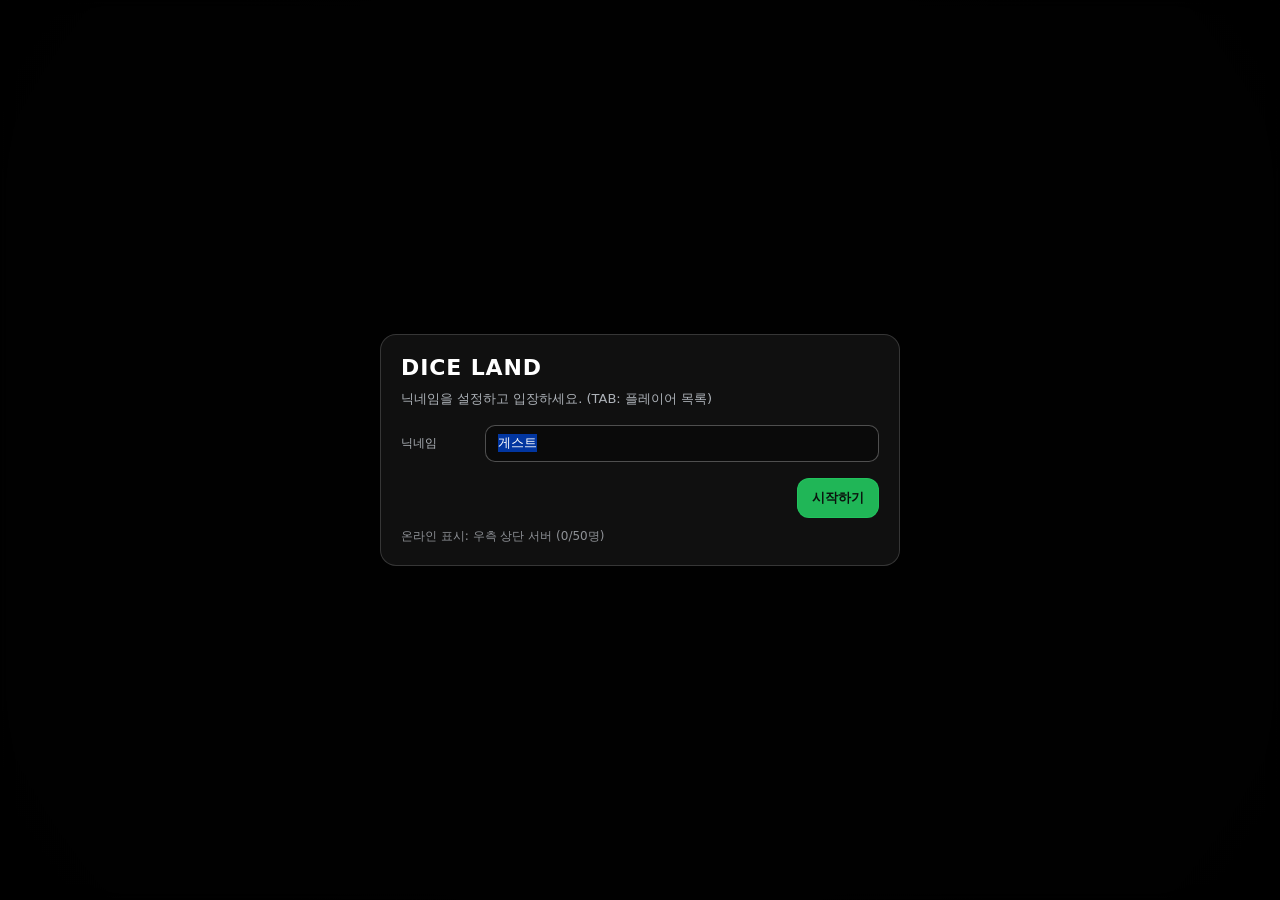
<file: index.html>
﻿<!doctype html>
<html lang="ko">
<head>
  <meta charset="UTF-8" />
  <meta name="viewport" content="width=device-width,initial-scale=1,maximum-scale=1,viewport-fit=cover" />
  <title>DiceLand 1.4</title>

  <link rel="stylesheet" href="./styles/base.css" />
  <link rel="stylesheet" href="./styles/hud.css" />
  <link rel="stylesheet" href="./styles/modal.css" />
  <link rel="stylesheet" href="./styles/chat.css" />
  <link rel="stylesheet" href="./styles/menu.css" />
  <link rel="stylesheet" href="./styles/playerList.css" />
  <link rel="stylesheet" href="./styles/scenes/slotMachine.css" />
  <link rel="stylesheet" href="./styles/scenes/exchange.css" />
  <link rel="stylesheet" href="./styles/scenes/casino.css" />
  <link rel="stylesheet" href="./styles/scenes/blackjack.css" />
  <link rel="stylesheet" href="./styles/scenes/roulette.css" />
  <link rel="stylesheet" href="./styles/scenes/russianroulette.css" />

  <link rel="icon" href="./assets/favicon.ico" />
</head>

<body>
  <div id="app">
  <!-- MAIN MENU (index single entry) -->
  <div id="main-menu" class="hidden" aria-hidden="true">
    <div class="menu-panel">
      <h1 class="menu-title">DICE LAND</h1>
      <p class="menu-desc">닉네임을 설정하고 입장하세요. (TAB: 플레이어 목록)</p>

      <div class="menu-row">
        <label for="menu-nickname">닉네임</label>
        <input id="menu-nickname" type="text" maxlength="12" placeholder="닉네임" />
      </div>

      <div class="menu-actions">
        <button id="menu-start" class="menu-btn primary" type="button">시작하기</button>
      </div>

      <div class="menu-hint">온라인 표시: 우측 상단 서버 (0/50명)</div>
    </div>
  </div>

  <!-- Settings Gear (in-game) -->
  <button id="settings-btn" class="settings-gear" type="button" aria-label="설정">⚙</button>

  <!-- Settings Modal -->
  <div id="settings-modal" class="modal hidden" aria-hidden="true">
    <div class="modal-backdrop" id="settings-backdrop"></div>
    <div class="modal-panel" role="dialog" aria-modal="true" aria-label="설정">
      <h2 class="modal-title">설정</h2>
      <p class="modal-desc">메인 화면으로 돌아가거나 계속할 수 있습니다.</p>
      <div class="settings-actions">
        <button id="settings-to-main" class="menu-btn" type="button">메인으로</button>
        <button id="settings-close" class="menu-btn primary" type="button">닫기</button>
      </div>
    </div>
  </div>

  <!-- GAME CANVAS -->
  <canvas id="gameCanvas" width="1280" height="720"></canvas>

  <!-- HUD -->
  <div id="ui-layer">
    <div class="hud-box">
      <h1 class="hud-title">GRAND CASINO</h1>
      <p class="hud-sub">위치: <span id="location-text">카지노 로비</span></p>
    </div>
  </div>

  <!-- Controls Panel (right) -->
  <div id="controls-panel" class="hidden">
    <div class="hud-box hud-help">
      <div>이동: WASD / 방향키</div>
      <div>상호작용: <b>F</b></div>
      <div>닫기: <b>ESC</b></div>
    </div>
  </div>

  <div id="ui-top-right">
    <button id="controls-toggle" type="button" aria-pressed="false">컨트롤 변경(모바일)</button>

    <div id="server-status" class="hud-box">
      <div class="hud-title">SERVER</div>
      <div id="server-count" class="hud-value" data-server-count>0/50명</div>
    </div>

    <div class="hud-box">
      <div class="hud-title">돈</div>
      <div id="money-display" class="hud-value">0원</div>
    </div>

    <div class="hud-box">
      <div class="hud-title">칩</div>
      <div id="chip-display" class="hud-value">0</div>
    </div>
  </div>

  <!-- Ranking Layer -->
  <div id="ranking-layer">
    <div id="ranking-panel" class="ranking-box">
      <div class="ranking-title">
        <span>TOP 도박사</span>
        <div style="display: flex; gap: 6px; align-items: center;">
          <span style="font-size: 11px; opacity: 0.7;">실시간</span>
          <button id="rank-toggle" type="button">닫기</button>
        </div>
      </div>
      <ul id="ranking-list" class="ranking-list"></ul>
    </div>
  </div>

  <div id="interaction-prompt" class="interaction-prompt" aria-hidden="true"></div>

  <!-- Mobile -->
  <div id="joystick-zone">
    <div id="joystick-knob"></div>
  </div>
  <button id="mobile-action" class="mobile-action" type="button" aria-label="상호작용(F)">F</button>

  <!-- SLOT MODAL -->
  <div id="slot-modal" class="modal hidden" aria-hidden="true">
    <div class="modal-backdrop" id="slot-backdrop"></div>
    <div class="modal-panel" role="dialog" aria-modal="true" aria-label="슬롯머신">
      <div class="modal-topbar">
        <div class="modal-title">SLOT MACHINE</div>
        <button class="modal-close" id="slot-close-btn" type="button">닫기 (ESC)</button>
      </div>
      <div class="slot-wrap">
        <div class="game-container">
          <canvas id="slotCanvas" width="400" height="240"></canvas>
          <div class="control-panel">
            <div class="status-bar">
              <div class="lcd-display">
                <span class="label">CREDIT</span>
                <span id="creditDisplay" class="value">0</span>
              </div>
              <div class="lcd-display">
                <span class="label">WIN</span>
                <span id="winDisplay" class="value">0</span>
              </div>
            </div>
            <div class="msg-box" id="msgArea">레버를 당겨주세요!</div>
            <div class="buttons">
              <button class="bet-btn" data-bet="10" type="button">10칩</button>
              <button class="bet-btn" data-bet="50" type="button">50칩</button>
              <button class="bet-btn active" data-bet="100" type="button">100칩(MAX)</button>
            </div>
          </div>
        </div>
      </div>
    </div>
  </div>

  <!-- EXCHANGE MODAL -->
  <div id="exchange-modal" class="modal hidden" aria-hidden="true">
    <div class="modal-backdrop" id="exchange-backdrop"></div>
    <div class="modal-panel" role="dialog" aria-modal="true" aria-label="환전소">
      <div class="modal-topbar">
        <div class="modal-title">EXCHANGE</div>
        <button class="modal-close" id="exchange-close-btn" type="button">닫기 (ESC)</button>
      </div>
      <div class="slot-wrap">
        <div class="game-container">
          <div class="control-panel" style="border-top: 2px solid #444; border-radius: 12px;">
            <div class="status-bar">
              <div class="lcd-display">
                <span class="label">CASH (원)</span>
                <span id="exchangeCash" class="value">0</span>
              </div>
              <div class="lcd-display">
                <span class="label">CHIPS</span>
                <span id="exchangeChips" class="value">0</span>
              </div>
              <div class="lcd-display">
                <span class="label">CHIP VALUE (원)</span>
                <span id="exchangeChipValue" class="value">0</span>
              </div>
            </div>
            <div class="msg-box" id="exchangeMsg">환전할 금액(칩)을 선택하세요!</div>
            <div class="buttons" style="flex-wrap: wrap;">
              <button class="bet-btn xchg-btn" data-dir="C2H" data-amount="10" type="button">1만원 → 10칩</button>
              <button class="bet-btn xchg-btn" data-dir="C2H" data-amount="50" type="button">5만원 → 50칩</button>
              <button class="bet-btn xchg-btn" data-dir="C2H" data-amount="100" type="button">10만원 → 100칩</button>
              <button class="bet-btn xchg-btn" data-dir="H2C" data-amount="10" type="button">10칩 → 1만원</button>
              <button class="bet-btn xchg-btn" data-dir="H2C" data-amount="50" type="button">50칩 → 5만원</button>
              <button class="bet-btn xchg-btn" data-dir="H2C" data-amount="100" type="button">100칩 → 10만원</button>
            </div>
          </div>
        </div>
      </div>
    </div>
  </div>

  <!-- BLACKJACK MODAL -->
  <div id="blackjack-modal" class="modal hidden" aria-hidden="true">
    <div class="modal-backdrop" id="blackjack-backdrop"></div>
    <div class="modal-panel" role="dialog" aria-modal="true" aria-label="블랙잭">
      <div class="modal-topbar">
        <div class="modal-title">BLACKJACK - STRATEGY</div>
        <button class="modal-close" id="blackjack-close-btn" type="button">닫기 (ESC)</button>
      </div>
      <div class="felt-table">
        <div class="flex" style="flex-direction: column; align-items: center; padding-top: 2rem;">
          <div style="color: rgba(220,252,231,0.5); font-weight: bold; margin-bottom: 0.5rem; letter-spacing: 0.2em; font-size: 0.75rem;">DEALER</div>
          <div style="height: 2rem; margin-bottom: 0.5rem; display: flex; align-items: center;">
            <span id="bj-dealer-score" class="dealer-score">0</span>
          </div>
          <div id="bj-dealer-hand" class="hand-container" style="width: 100%;"></div>
        </div>
        <div style="position: relative; flex: 1; display: flex; align-items: center; justify-content: center;">
          <div class="msg-overlay" id="bj-message-box">
            <h1 id="bj-game-result" class="msg-title">WIN!</h1>
            <p id="bj-game-desc" class="msg-desc">딜러 버스트</p>
          </div>
        </div>
        <div class="flex" style="flex-direction: column; align-items: center; padding-bottom: 1.5rem; position: relative; z-index: 10; width: 100%;">
          <div id="bj-player-hand" class="hand-container" style="width: 100%; margin-bottom: 0.5rem;"></div>
          <div class="info-row">
            <div class="info-col" style="text-align: left;">
              <div class="info-label">보유 칩</div>
              <div id="bj-chips-display" class="info-val yellow">0</div>
            </div>
            <div class="flex" style="flex-direction: column; align-items: center;">
              <span style="color: rgba(220,252,231,0.5); font-weight: bold; letter-spacing: 0.2em; font-size: 0.75rem; margin-bottom: 0.25rem;">PLAYER</span>
              <div style="display: flex; align-items: center; gap: 0.5rem;">
                <div id="bj-ace-controls" class="hidden">
                  <button id="bj-ace-1" class="ace-btn">A=1</button>
                  <button id="bj-ace-11" class="ace-btn active">A=11</button>
                </div>
                <span id="bj-player-score" class="player-score">0</span>
              </div>
            </div>
            <div class="info-col" style="text-align: right;">
              <div class="info-label">현재 베팅</div>
              <div id="bj-bet-display" class="info-val white">0</div>
            </div>
          </div>
          <div id="bj-panel-betting" class="controls-area">
            <div class="flex gap-4">
              <button class="bj-chip chip-10" data-amount="10">10</button>
              <button class="bj-chip chip-50" data-amount="50">50</button>
              <button class="bj-chip chip-100" data-amount="100">100</button>
            </div>
            <div style="width: 1px; height: 32px; background: rgba(255,255,255,0.2); margin: 0 1rem;"></div>
            <button id="bj-btn-reset" class="text-xs" style="color: #fca5a5; font-weight: bold; margin-right: 1rem;">취소</button>
            <button id="bj-btn-deal" disabled class="btn-deal">게임 시작</button>
          </div>
          <div id="bj-panel-play" class="controls-area hidden">
            <button id="bj-btn-hit" class="btn-action btn-hit">히트 (Hit)</button>
            <button id="bj-btn-stand" class="btn-action btn-stand">스탠드 (Stand)</button>
            <button id="bj-btn-double" class="btn-action btn-double">더블<br>다운</button>
          </div>
          <div id="bj-panel-restart" class="controls-area hidden">
            <button id="bj-btn-restart" class="btn-restart">다시 하기</button>
          </div>
        </div>
      </div>
    </div>
  </div>

  <!-- ROULETTE MODAL -->
  <div id="roulette-modal" class="modal hidden" aria-hidden="true">
    <div class="modal-backdrop" id="roulette-backdrop"></div>
    <div class="modal-panel" role="dialog" aria-modal="true" aria-label="룰렛">
      <div class="modal-topbar">
        <div class="modal-title">ROYAL ROULETTE</div>
        <div style="display:flex; gap:0.5rem; align-items:center;">
          <button id="roulette-help-btn" class="btn-help-icon" title="배당률 보기">?</button>
          <button class="modal-close" id="roulette-close-btn" type="button">닫기 (ESC)</button>
        </div>
      </div>

      <!-- 도움말(배당률) 모달 오버레이 -->
      <div id="roulette-help-overlay" class="help-overlay hidden">
        <div class="help-panel">
          <div class="help-header">
            <h3>배당률 안내 (Payouts)</h3>
            <button id="roulette-help-close" class="help-close">?</button>
          </div>
          <div class="help-body">
            <p class="help-note">
              ※ 배당률은 <strong>'원금 포함 지급'</strong> 기준입니다.<br>
              <span class="text-sm text-gray-400">예: 2배 = 1000원 베팅 시 2000원 지급 (순이익 1000원)</span>
            </p>

            <div class="payout-table-wrap">
              <table class="payout-table">
                <thead>
                  <tr>
                    <th>베팅 종류</th>
                    <th>당첨 조건</th>
                    <th>지급 배수</th>
                    <th>순이익</th>
                  </tr>
                </thead>
                <tbody id="roulette-payout-list"></tbody>
              </table>
            </div>

            <div class="help-footer">
              <p class="text-caution">
                ※ <strong>0(Zero) 당첨 시 주의사항</strong><br>
                숫자 '0'에 직접 베팅한 경우를 제외하고,<br>
                빨강/검정, 홀/짝, 범위, 더즌 등 <strong>모든 그룹 베팅은 미당첨</strong> 처리됩니다.
              </p>
            </div>
          </div>
        </div>
      </div>

      <div class="roulette-table">
        <div style="display:flex; justify-content:center; align-items:center; padding-top:1rem; position: relative; flex:1;">
          <div class="wheel-container">
            <div class="wheel-pointer"></div>
            <div id="roulette-wheel" class="wheel"></div>
            <div class="wheel-center">
              <span id="roulette-result">?</span>
            </div>
          </div>

          <div id="roulette-msg" class="roulette-msg">
            <h2 id="roulette-msg-title" class="roulette-msg-title">WIN!</h2>
            <p id="roulette-msg-desc" class="roulette-msg-desc">+100</p>
          </div>
        </div>

        <div class="roulette-controls">
          <div class="roulette-info">
            <div>
              <div class="label-xs">CHIPS</div>
              <div id="roulette-money" class="val-xl text-yellow">0</div>
            </div>
            <div style="text-align:right;">
              <div class="label-xs">BET</div>
              <div id="roulette-bet" class="val-xl">0</div>
            </div>
          </div>

          <div class="betting-board-wrap">
            <div id="roulette-board" class="betting-board"></div>
            <div class="side-bets">
              <div class="bet-cell cell-plain side-bet-btn" data-type="1st12">1st 12</div>
              <div class="bet-cell cell-plain side-bet-btn" data-type="2nd12">2nd 12</div>
              <div class="bet-cell cell-plain side-bet-btn" data-type="3rd12">3rd 12</div>
              <div class="bet-cell cell-plain side-bet-btn" data-type="1to18">1-18</div>
              <div class="bet-cell cell-red side-bet-btn" data-type="even">EVEN</div>
              <div class="bet-cell cell-red side-bet-btn" data-type="red">RED</div>
              <div class="bet-cell cell-black side-bet-btn" data-type="black">BLACK</div>
              <div class="bet-cell cell-black side-bet-btn" data-type="odd">ODD</div>
              <div class="bet-cell cell-plain side-bet-btn" data-type="19to36">19-36</div>
            </div>
          </div>

          <div class="btn-bar">
            <button class="chip chip-10" data-val="10">10</button>
            <button class="chip chip-50" data-val="50">50</button>
            <button class="chip chip-100" data-val="100">100</button>

            <div class="divider"></div>

            <button id="btn-roulette-clear" class="btn-clear block">초기화</button>
            <button id="btn-roulette-spin" disabled class="btn-spin">SPIN</button>
          </div>
        </div>
      </div>
    </div>
  </div>

  <!-- Russian Roulette Modal -->
  <div id="rr-modal" class="modal hidden" aria-hidden="true">
    <div class="modal-card rr-card">
      <button id="rr-close" class="modal-close" type="button" aria-label="닫기">X</button>
      <iframe id="rr-iframe" class="rr-iframe" title="Russian Roulette" src="about:blank"></iframe>
    </div>
  </div>

  <!-- Player List (TAB) -->
  <div id="playerlist-overlay" class="playerlist hidden" aria-hidden="true">
    <div class="playerlist-panel" role="dialog" aria-label="플레이어 목록">
      <div class="playerlist-top">
        <div class="playerlist-title">PLAYERS</div>
        <div id="playerlist-sub" class="playerlist-sub">0/50명</div>
      </div>
      <div id="playerlist-body" class="playerlist-body"></div>
      <div class="playerlist-hint">TAB: 닫기</div>
    </div>
  </div>

  <!-- Death Overlay -->
  <div id="death-overlay" class="death-overlay hidden" aria-hidden="true">
    <div class="death-panel">
      <div class="death-title">사망하셨습니다.</div>
      <div class="death-sub">모든 돈이 초기화됩니다.</div>
    </div>
  </div>

  <!-- Chat -->
  <div id="chat-panel" class="chat-panel">
    <div class="chat-header">
      <div class="chat-title">CHAT</div>
      <div class="chat-actions">
        <button id="chat-toggle" type="button">닫기</button>
      </div>
    </div>
    <div id="chat-log" class="chat-log"></div>
    <div class="chat-input-row">
      <input id="chat-input" class="chat-input" placeholder="T 또는 Enter로 채팅" />
      <button id="chat-send" class="chat-send">전송</button>
    </div>
  </div>

  <script type="module" src="./src/main.js"></script>
  </div>
</body>
</html>
</file>
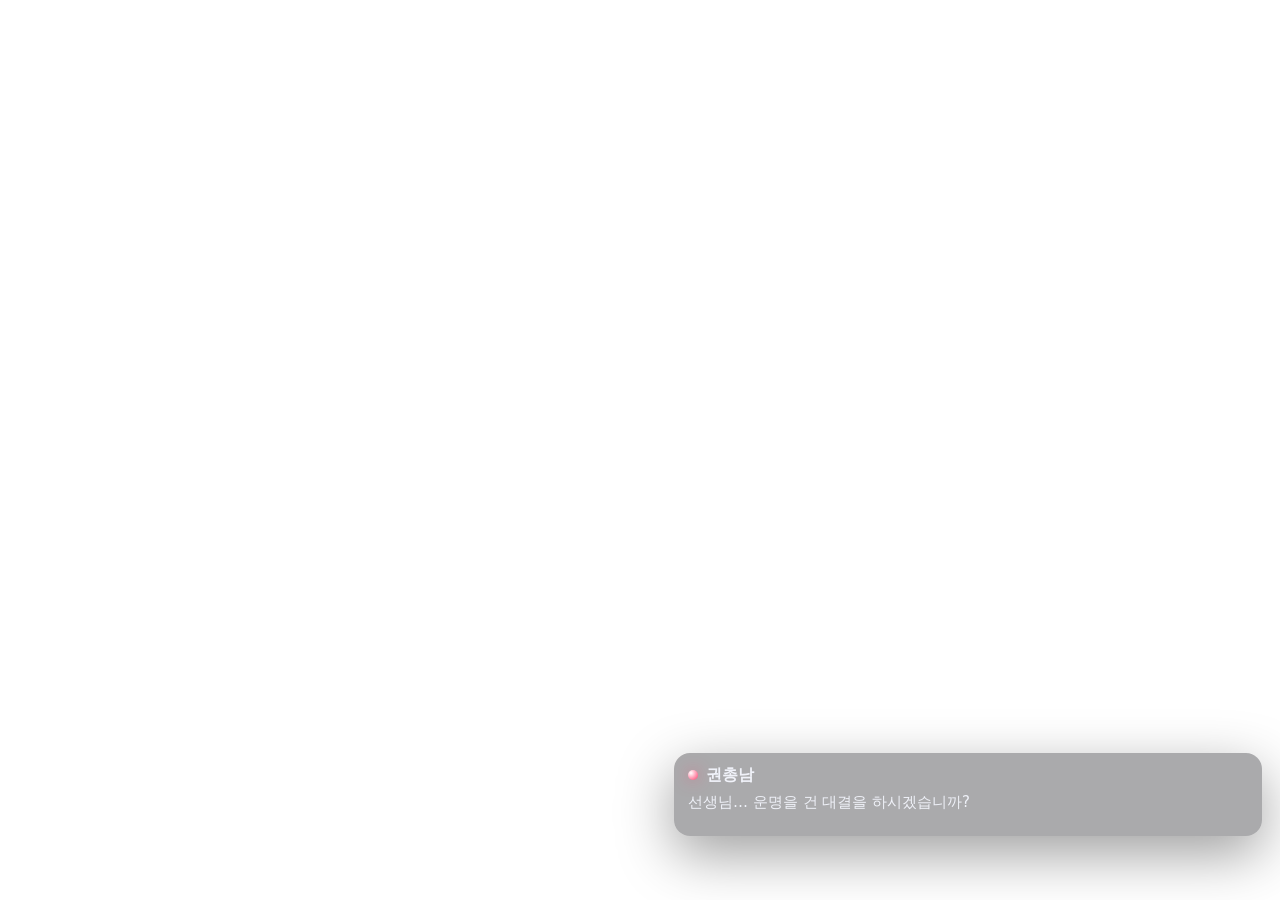
<file: Russianroulette/_legacy_html/index.html>
﻿<!DOCTYPE html>
<html lang="ko">
<head>
  <meta charset="UTF-8" />
  <meta name="viewport" content="width=device-width, initial-scale=1.0, maximum-scale=1.0, user-scalable=no" />
  <title>Russian Roulette Simulator</title>
  <link rel="stylesheet" href="../russianRoulette.css" />
  <script defer src="../russianRoulette.js"></script>
</head>
<body>
    <div id="game-container">
      <div id="camera-stage">
      <!-- 캔버스(실린더/총알 씬에만 사용) -->
      <canvas id="canvas" width="900" height="600"></canvas>

      <!-- REVOLVER CSS ART (pasted.txt 기반) -->
      <div id="revolver-art" class="revolver-art hidden" aria-hidden="true">
        <div class="gun-wrapper" id="gun" role="button" aria-label="revolver">
          <div class="hammer">
            <div class="hammer-spur"></div>
          </div>

          <div class="frame-group">
            <div class="frame-top metal"></div>
            <div class="frame-rear-curve metal"></div>
            <div class="rear-sight"></div>
          </div>

          <div class="barrel-group">
            <div class="barrel metal"></div>
            <div class="barrel-underlug metal"></div>
            <div class="barrel-rib"></div>
            <div class="front-sight"></div>
          </div>

          <div class="cylinder-window">
            <div class="cylinder" id="css-cylinder"></div>

            <!-- 탄 상태 표시(옵션) -->
            <div class="cyl-dots" id="cyl-dots"></div>
          </div>

          <div class="trigger" id="css-trigger"></div>
          <div class="trigger-guard"></div>

          <div class="grip-container">
            <div class="grip-wood"></div>
            <div class="grip-medallion"></div>
            <div class="grip-screw"></div>
          </div>

          <div class="muzzle-flash"></div>
        </div>
      </div>
    </div>

    <!-- 상단 선택 버튼(승인/거절 전용) -->
    <div class="vn-top-actions" id="vn-top-actions" aria-hidden="true"></div>

    <!-- VN 바(하단, 중앙) -->
    <div class="vn-bar show" id="vn-overlay" aria-hidden="false">
      <div class="vn-speaker" id="vn-speaker">권총남</div>
      <div class="vn-text" id="vn-text">화면을 클릭하면 시작합니다.</div>

      <!-- 버튼 영역: 항상 중앙 아래 -->
      <div class="vn-actions" id="vn-actions"></div>
    </div>

    <!-- 결과 오버레이 -->
    <div class="result-overlay" id="result-overlay" aria-hidden="true">
      <div class="result-card">
        <h2 id="result-title">—</h2>
        <p id="result-desc">—</p>
        <div class="result-actions">
          <button class="primary" id="result-restart">처음부터</button>
        </div>
      </div>
    </div>
  </div>
</body>
</html>
</file>
<file: styles/base.css>
/* base.css - 리셋/공통 변수/기본 스타일 */
@import url('https://fonts.googleapis.com/css2?family=Black+Han+Sans&family=Orbitron:wght@500;700&family=Rye&display=swap');

:root {
    --bg: #111;
    --panel: rgba(0, 0, 0, 0.70);
    --border: #444;
    --gold: #ffd700;
    --green: #4ade80;
}

* {
    box-sizing: border-box;
}

html, body {
    margin: 0;
    padding: 0;
    width: 100%;
    height: 100%;
    overflow: hidden;
}

body {
    background: #1a1a1a;
    color: #fff;
    font-family: "Noto Sans KR", "Apple SD Gothic Neo", "Malgun Gothic", system-ui, -apple-system, "Segoe UI", Roboto, sans-serif;
    touch-action: none;
}

#app {
    position: fixed;
    inset: 0;
    width: 100vw;
    height: 100vh;
    height: 100dvh;
    overflow: hidden;
}

/* Canvas */
#gameCanvas {
    display: block;
    position: absolute;
    inset: 0;
    width: 100%;
    height: 100%;
    touch-action: none;
}

.hidden {
    display: none !important;
}
</file>
<file: styles/hud.css>
/* hud.css - HUD 스타일 */

#ui-layer {
    position: absolute;
    top: calc(16px + env(safe-area-inset-top));
    left: calc(16px + env(safe-area-inset-left));
    pointer-events: none;
    z-index: 10;
    display: flex;
    flex-direction: column;
    gap: 10px;
}

#ui-top-right {
    position: absolute;
    top: calc(72px + env(safe-area-inset-top));
    right: calc(16px + env(safe-area-inset-right));
    pointer-events: auto;
    z-index: 20;
    display: flex;
    flex-direction: column;
    align-items: flex-end;
    gap: 10px;
}

.hud-box {
    background: var(--panel);
    border: 1px solid var(--border);
    border-radius: 10px;
    padding: 10px 12px;
    backdrop-filter: blur(4px);
    pointer-events: none;
}

.server-box{
    pointer-events: none;
    min-width: 160px;
    padding: 10px 12px;
}
.server-line{
    display:flex;
    align-items:center;
    gap:8px;
    font-size: 12px;
    color:#cfcfcf;
}
.server-dot{
    width:10px;
    height:10px;
    border-radius:999px;
    background: rgba(34,197,94,0.95);
    box-shadow: 0 0 0 4px rgba(34,197,94,0.12);
}
.server-label{
    font-weight:900;
    letter-spacing:0.08em;
    color: rgba(226,232,240,0.85);
}
.server-state{
    margin-left:auto;
    font-weight:900;
    color: rgba(34,197,94,0.95);
}
.server-count{
    margin-top: 8px;
    font-size: 14px;
    font-weight: 900;
    color: rgba(226,232,240,0.95);
    font-variant-numeric: tabular-nums;
}

.hud-title {
    margin: 0;
    font-size: 18px;
    font-weight: 800;
    color: #fbbf24;
}

.hud-sub {
    margin: 6px 0 0 0;
    font-size: 12px;
    color: #cfcfcf;
}

.hud-money {
    margin: 0;
    font-size: 16px;
}

.hud-money-line {
    display: flex;
    align-items: center;
    gap: 8px;
    font-size: 18px;
    font-weight: 800;
    color: var(--green);
}

.hud-chip-line {
    margin-top: 6px;
    font-size: 12px;
    color: #cfcfcf;
}

.won-badge {
    width: 24px;
    height: 24px;
    border-radius: 999px;
    display: inline-flex;
    align-items: center;
    justify-content: center;
    background: #0f3d2e;
    border: 1px solid #19b86a;
    color: #c7f9d7;
    font-size: 12px;
    font-weight: 800;
}

#money-display {
    font-weight: 800;
    color: var(--green);
    font-variant-numeric: tabular-nums;
}

.hud-help {
    font-size: 12px;
    opacity: 0.95;
}

/* Interaction prompt */
.interaction-prompt {
    position: absolute;
    bottom: 96px;
    left: 50%;
    transform: translateX(-50%);
    background: rgba(0, 0, 0, 0.85);
    color: var(--gold);
    padding: 10px 16px;
    border-radius: 20px;
    border: 2px solid var(--gold);
    font-weight: 800;
    display: none;
    z-index: 10;
}

/* Mobile Joystick */
#joystick-zone {
    position: absolute;
    bottom: calc(40px + env(safe-area-inset-bottom));
    left: calc(40px + env(safe-area-inset-left));
    width: 120px;
    height: 120px;
    background: rgba(255, 255, 255, 0.08);
    border-radius: 50%;
    display: none;
    touch-action: none;
    z-index: 10;
}

#joystick-knob {
    position: absolute;
    top: 50%;
    left: 50%;
    width: 50px;
    height: 50px;
    background: rgba(255, 255, 255, 0.35);
    border-radius: 50%;
    transform: translate(-50%, -50%);
    pointer-events: none;
}

/* Mobile Action Button */
.mobile-action {
    position: absolute;
    right: calc(18px + env(safe-area-inset-right));
    bottom: calc(42px + env(safe-area-inset-bottom));
    z-index: 12;
    display: none;
    pointer-events: auto;
    width: 88px;
    height: 88px;
    padding: 0;
    border-radius: 50%;
    border: 2px solid var(--gold);
    background: rgba(0, 0, 0, 0.75);
    color: var(--gold);
    font-weight: 900;
    font-size: 28px;
    letter-spacing: 0.5px;
    align-items: center;
    justify-content: center;
}

body.mobile-controls-hidden #joystick-zone,
body.mobile-controls-hidden .mobile-action {
    display: none !important;
}

/* Mobile responsive */
@media (max-width: 768px), (pointer: coarse) {
    #joystick-zone {
        display: block;
        left: calc(18px + env(safe-area-inset-left));
        bottom: calc(32px + env(safe-area-inset-bottom));
        top: auto;
    }

    .mobile-action {
        display: flex;
    }

    #ui-layer {
        left: calc(10px + env(safe-area-inset-left));
        top: calc(10px + env(safe-area-inset-top));
        gap: 8px;
    }

    .hud-box {
        padding: 10px 10px;
        border-radius: 12px;
    }

    .hud-title {
        font-size: 16px;
    }

    .hud-money {
        font-size: 15px;
    }

    .hud-help {
        display: none;
    }
}

/* Ranking System */
#ranking-layer {
    position: absolute;
    top: calc(96px + env(safe-area-inset-top));
    left: calc(16px + env(safe-area-inset-left));
    right: auto;
    pointer-events: auto;
    z-index: 150;
}

.ranking-box {
    background: var(--panel);
    border: 1px solid var(--border);
    border-radius: 10px;
    padding: 10px 15px;
    backdrop-filter: blur(4px);
    width: 200px;
}

#ranking-panel,
#ranking-panel * {
    pointer-events: auto;
}

#ranking-panel {
    position: fixed;
    top: calc(96px + env(safe-area-inset-top));
    left: calc(16px + env(safe-area-inset-left));
    z-index: 150;
}

.ranking-title {
    margin: 0 0 10px 0;
    font-size: 16px;
    font-weight: 800;
    color: var(--gold);
    display: flex;
    justify-content: space-between;
    align-items: center;
    border-bottom: 1px solid #444;
    padding-bottom: 5px;
}

#rank-toggle {
    border: 1px solid rgba(255, 255, 255, 0.2);
    background: rgba(255, 255, 255, 0.08);
    color: #fff;
    border-radius: 10px;
    padding: 2px 8px;
    cursor: pointer;
    font-size: 11px;
    min-width: 44px;
    min-height: 44px;
    pointer-events: auto;
}

#rank-close {
    position: absolute;
    z-index: 160;
    min-width: 44px;
    min-height: 44px;
    pointer-events: auto;
}

.ranking-list {
    margin: 0;
    padding: 0;
    list-style: none;
}

#ranking-panel.collapsed {
    width: auto;
    padding: 6px 8px;
}

#ranking-panel.collapsed .ranking-title span,
#ranking-panel.collapsed .ranking-list {
    display: none !important;
}

#ranking-panel.collapsed .ranking-title {
    border-bottom: none;
    margin: 0;
    padding-bottom: 0;
}

.ranking-item {
    display: flex;
    justify-content: space-between;
    align-items: center;
    font-size: 13px;
    padding: 4px 0;
    color: #ccc;
}

.ranking-item.highlight {
    color: var(--green);
    font-weight: bold;
}

.rank-idx {
    width: 24px;
    color: #777;
    font-weight: 600;
}

.rank-idx.top1 { color: #fbbf24; }
.rank-idx.top2 { color: #d1d5db; }
.rank-idx.top3 { color: #b45309; }

.rank-name {
    flex: 1;
    overflow: hidden;
    text-overflow: ellipsis;
    white-space: nowrap;
    padding-right: 8px;
}

.rank-val {
    font-variant-numeric: tabular-nums;
    font-weight: bold;
}

#controls-toggle {
    pointer-events: auto;
    width: 110px;
    height: 36px;
    border-radius: 10px;
    border: 1px solid rgba(255,255,255,0.16);
    background: rgba(0,0,0,0.35);
    color: rgba(255,255,255,0.9);
    font-weight: 900;
    cursor: pointer;
}

#controls-panel {
    position: absolute;
    top: calc(16px + env(safe-area-inset-top));
    right: calc(16px + env(safe-area-inset-right));
    z-index: 19;
    pointer-events: none;
}

#controls-panel .hud-box {
    pointer-events: none;
}

#controls-panel.hidden { display: none !important; }

.hud-value {
    font-size: 16px;
    font-weight: 900;
    color: #ffffff;
    font-variant-numeric: tabular-nums;
}

/* ===== HUD Gear (Settings) ===== */
.hud-gear{
    pointer-events: auto;
    width: 44px;
    height: 44px;
    border-radius: 14px;
    border: 1px solid rgba(255,255,255,0.14);
    background: rgba(0,0,0,0.35);
    color: rgba(255,255,255,0.92);
    font-size: 18px;
    font-weight: 900;
    cursor: pointer;
    box-shadow: 0 12px 30px rgba(0,0,0,0.25);
}
.hud-gear:hover{
    border-color: rgba(129,140,248,0.40);
}
.hud-gear:active{
    transform: translateY(1px);
}
</file>
<file: styles/modal.css>
/* modal.css - 모달 공통 스타일 */

.modal {
    position: fixed;
    inset: 0;
    z-index: 2000;
}

.hidden {
    display: none;
}

.modal-backdrop {
    position: absolute;
    inset: 0;
    background: rgba(0, 0, 0, 0.65);
}

.modal-panel {
    position: relative;
    width: min(520px, 92vw);
    margin: 6vh auto 0 auto;
    border-radius: 14px;
    border: 1px solid rgba(255, 255, 255, 0.10);
    background: rgba(10, 10, 10, 0.92);
    box-shadow: 0 20px 60px rgba(0, 0, 0, 0.55);
    overflow: hidden;
}

.modal-topbar {
    display: flex;
    align-items: center;
    justify-content: space-between;
    padding: 10px 12px;
    border-bottom: 1px solid rgba(255, 255, 255, 0.08);
}

.modal-title {
    font-weight: 900;
    letter-spacing: 0.5px;
}

.modal-close {
    pointer-events: auto;
    background: rgba(255, 255, 255, 0.08);
    border: 1px solid rgba(255, 255, 255, 0.12);
    color: #fff;
    border-radius: 10px;
    padding: 8px 10px;
    cursor: pointer;
}

.modal-close:active {
    transform: translateY(1px);
}

@media (max-width: 768px) {
    .modal-panel {
        width: min(560px, 96vw);
        margin: 3vh auto 0 auto;
    }
}
</file>
<file: styles/chat.css>
/* chat.css - Global chat panel */

#chat-panel.chat-panel {
    position: fixed;
    left: calc(16px + env(safe-area-inset-left));
    right: auto;
    top: calc(220px + env(safe-area-inset-top));
    bottom: auto;
    width: 320px;
    max-height: 280px;
    background: rgba(0, 0, 0, 0.78);
    border: 1px solid #444;
    border-radius: 12px;
    display: flex;
    flex-direction: column;
    z-index: 150;
    pointer-events: auto;
    backdrop-filter: blur(6px);
}

.chat-header {
    display: flex;
    align-items: center;
    justify-content: space-between;
    gap: 10px;
    padding: 8px 10px;
    border-bottom: 1px solid rgba(255, 255, 255, 0.08);
    background: rgba(0, 0, 0, 0.6);
    border-top-left-radius: 12px;
    border-top-right-radius: 12px;
    cursor: default;
}

.chat-panel.drag-enabled .chat-header {
    cursor: move;
}

.chat-title {
    font-size: 13px;
    font-weight: 800;
    letter-spacing: 0.4px;
    color: #fbbf24;
}

.chat-actions {
    display: flex;
    gap: 6px;
    margin-left: auto;
}

#chat-move-toggle {
    border: 1px solid rgba(255, 255, 255, 0.2);
    background: rgba(255, 255, 255, 0.08);
    color: #fff;
    border-radius: 10px;
    padding: 4px 10px;
    cursor: pointer;
    font-size: 12px;
}

#chat-move-toggle.active {
    background: rgba(251, 191, 36, 0.2);
    border-color: rgba(251, 191, 36, 0.6);
    color: #fbbf24;
}

#chat-toggle {
    border: 1px solid rgba(255, 255, 255, 0.2);
    background: rgba(255, 255, 255, 0.08);
    color: #fff;
    border-radius: 10px;
    padding: 4px 10px;
    cursor: pointer;
    font-size: 12px;
}

.chat-log {
    flex: 1;
    overflow-y: auto;
    padding: 8px 10px;
    font-size: 12px;
    line-height: 1.4;
}

.chat-line {
    margin-bottom: 4px;
    white-space: pre-wrap;
    word-break: break-word;
}

.chat-footer {
    display: flex;
    gap: 6px;
    padding: 8px;
    border-top: 1px solid rgba(255, 255, 255, 0.08);
}

.chat-input-row {
    display: flex;
    gap: 6px;
    padding: 8px;
    border-top: 1px solid rgba(255, 255, 255, 0.08);
}

.chat-input {
    flex: 1;
    border-radius: 10px;
    border: 1px solid #333;
    background: rgba(0, 0, 0, 0.6);
    color: #fff;
    padding: 6px 10px;
    font-size: 13px;
}

.chat-send {
    border-radius: 10px;
    border: 1px solid rgba(255, 255, 255, 0.25);
    background: rgba(255, 255, 255, 0.1);
    color: #fff;
    padding: 6px 10px;
    cursor: pointer;
    font-size: 12px;
    white-space: nowrap;
}

#chat-input {
    flex: 1;
    border-radius: 10px;
    border: 1px solid #333;
    background: rgba(0, 0, 0, 0.6);
    color: #fff;
    padding: 6px 10px;
    font-size: 13px;
}

#chat-send {
    border-radius: 10px;
    border: 1px solid rgba(255, 255, 255, 0.25);
    background: rgba(255, 255, 255, 0.1);
    color: #fff;
    padding: 6px 10px;
    cursor: pointer;
    font-size: 12px;
    white-space: nowrap;
}

.chat-panel.collapsed {
    width: 64px;
    min-width: 64px;
    max-width: 64px;
}

.chat-panel.collapsed .chat-title,
.chat-panel.collapsed .chat-log,
.chat-panel.collapsed .chat-footer {
    display: none;
}

#chat-panel.collapsed #chat-log,
#chat-panel.collapsed #chat-input,
#chat-panel.collapsed #chat-send {
    display: none !important;
}

.chat-panel.collapsed #chat-toggle {
    padding: 6px 12px;
    font-weight: 800;
    letter-spacing: 1px;
}

@media (max-width: 768px) {
    #chat-panel.chat-panel {
        width: min(320px, 92vw);
        left: calc(12px + env(safe-area-inset-left));
        right: auto;
        top: calc(220px + env(safe-area-inset-top));
        bottom: auto;
    }

    .chat-panel.collapsed {
        bottom: 110px;
    }
}
</file>
<file: styles/menu.css>
/* menu.css - index.html single entry main menu/settings UI */

.hidden { display: none !important; }

/* Main menu overlay */
#main-menu {
  position: fixed;
  inset: 0;
  z-index: 2000;
  display: flex;
  align-items: center;
  justify-content: center;
  padding: 24px;
  background: rgba(0,0,0,0.72);
  backdrop-filter: blur(6px);
}

.menu-panel {
  width: min(520px, 94vw);
  background: rgba(18,18,18,0.92);
  border: 1px solid rgba(255,255,255,0.16);
  border-radius: 16px;
  padding: 20px;
  box-shadow: 0 20px 80px rgba(0,0,0,0.55);
}

.menu-title {
  font-size: 22px;
  font-weight: 900;
  letter-spacing: 0.04em;
  margin: 0 0 10px;
}

.menu-desc {
  margin: 0 0 16px;
  color: rgba(226,232,240,0.75);
  font-size: 13px;
  line-height: 1.4;
}

.menu-row {
  display: flex;
  gap: 10px;
  align-items: center;
  margin-top: 10px;
}

.menu-row label {
  width: 74px;
  font-size: 12px;
  color: rgba(226,232,240,0.75);
}

.menu-row input {
  flex: 1;
  background: rgba(10,10,10,0.9);
  border: 1px solid rgba(255,255,255,0.16);
  border-radius: 10px;
  padding: 10px 12px;
  color: #fff;
  outline: none;
}

.menu-row input:focus {
  border-color: rgba(255,255,255,0.28);
}

.menu-actions {
  display: flex;
  gap: 10px;
  justify-content: flex-end;
  margin-top: 16px;
}

.menu-btn {
  border: 1px solid rgba(255,255,255,0.16);
  background: rgba(255,255,255,0.08);
  color: rgba(226,232,240,0.95);
  border-radius: 12px;
  padding: 10px 14px;
  font-weight: 900;
  cursor: pointer;
}

.menu-btn.primary {
  background: rgba(34,197,94,0.92);
  border-color: rgba(34,197,94,0.92);
  color: rgba(10,10,10,0.95);
}

.menu-hint {
  margin-top: 10px;
  font-size: 12px;
  color: rgba(226,232,240,0.6);
}

/* Hide HUD/Chat while menu open */
body.menu-open #ui-layer,
body.menu-open #ui-top-right,
body.menu-open #controls-panel,
body.menu-open #ranking-layer,
body.menu-open #chat-panel,
body.menu-open #joystick-zone,
body.menu-open #mobile-action,
body.menu-open .settings-gear {
  display: none !important;
}

/* In-game settings gear */
.settings-gear {
  position: fixed;
  top: 14px;
  right: 14px;
  z-index: 1200;
  width: 42px;
  height: 42px;
  border-radius: 999px;
  border: 1px solid rgba(255,255,255,0.18);
  background: rgba(20,20,20,0.65);
  backdrop-filter: blur(6px);
  color: rgba(226,232,240,0.92);
  font-size: 18px;
  font-weight: 900;
  cursor: pointer;
}

.settings-gear:active { transform: scale(0.98); }

/* Settings modal */
#settings-modal .modal-panel {
  max-width: 420px;
}

.settings-actions {
  display: flex;
  justify-content: flex-end;
  gap: 10px;
  margin-top: 14px;
}
</file>
<file: styles/playerList.css>
/* playerList.css - Player list overlay + death overlay */

.playerlist {
    position: fixed;
    inset: 0;
    z-index: 2200;
    display: flex;
    align-items: center;
    justify-content: center;
    background: rgba(0, 0, 0, 0.45);
    backdrop-filter: blur(4px);
}

.playerlist-panel {
    width: min(720px, 92vw);
    background: rgba(12, 14, 20, 0.92);
    border: 1px solid rgba(255, 255, 255, 0.14);
    border-radius: 16px;
    padding: 16px;
    box-shadow: 0 20px 80px rgba(0, 0, 0, 0.55);
    color: #e5e7eb;
}

.playerlist-top {
    display: flex;
    align-items: baseline;
    justify-content: space-between;
    margin-bottom: 10px;
}

.playerlist-title {
    font-weight: 900;
    letter-spacing: 0.08em;
    font-size: 14px;
    color: #fbbf24;
}

.playerlist-sub {
    font-size: 12px;
    color: rgba(255, 255, 255, 0.6);
    font-variant-numeric: tabular-nums;
}

.playerlist-body {
    display: grid;
    gap: 6px;
    max-height: 360px;
    overflow: auto;
}

.playerlist-row {
    display: grid;
    grid-template-columns: 140px 1fr 140px 90px;
    gap: 8px;
    padding: 8px 10px;
    border-radius: 10px;
    background: rgba(255, 255, 255, 0.04);
    border: 1px solid rgba(255, 255, 255, 0.08);
    font-size: 12px;
}

.playerlist-col {
    overflow: hidden;
    text-overflow: ellipsis;
    white-space: nowrap;
}

.playerlist-col.cash {
    text-align: right;
    font-variant-numeric: tabular-nums;
}

.playerlist-col.status {
    text-align: right;
    font-weight: 800;
}

.playerlist-col.status.local {
    color: #22c55e;
}

.playerlist-col.status.online {
    color: #60a5fa;
}

.playerlist-col.status.offline {
    color: #9ca3af;
}

.playerlist-hint {
    margin-top: 10px;
    font-size: 12px;
    color: rgba(255, 255, 255, 0.55);
    text-align: right;
}

.death-overlay {
    position: fixed;
    inset: 0;
    z-index: 2300;
    display: flex;
    align-items: center;
    justify-content: center;
    background: rgba(0, 0, 0, 0.55);
    backdrop-filter: blur(3px);
}

.death-panel {
    width: min(420px, 88vw);
    background: rgba(12, 14, 20, 0.94);
    border: 1px solid rgba(255, 255, 255, 0.16);
    border-radius: 16px;
    padding: 18px;
    text-align: center;
    box-shadow: 0 18px 60px rgba(0, 0, 0, 0.5);
}

.death-title {
    font-size: 20px;
    font-weight: 900;
    color: #f87171;
}

.death-sub {
    margin-top: 6px;
    font-size: 13px;
    color: rgba(255, 255, 255, 0.75);
}
</file>
<file: styles/scenes/slotMachine.css>
/* slotMachine.css - 슬롯 머신 전용 스타일 */

.slot-wrap {
    padding: 14px 12px 16px 12px;
    display: flex;
    justify-content: center;
}

.game-container {
    position: relative;
    display: flex;
    flex-direction: column;
    align-items: center;
    user-select: none;
}

#slotCanvas {
    background: transparent;
    cursor: grab;
    touch-action: none;
}

#slotCanvas:active {
    cursor: grabbing;
}

/* 슬롯 컨트롤 패널 */
.control-panel {
    width: 340px;
    background: linear-gradient(180deg, #2b2b2b 0%, #1a1a1a 100%);
    padding: 10px;
    border-radius: 0 0 12px 12px;
    border: 2px solid #444;
    border-top: none;
    box-shadow: 0 5px 15px rgba(0, 0, 0, 0.8);
    margin-top: -5px;
    z-index: 10;
}

.status-bar {
    display: flex;
    justify-content: space-between;
    margin-bottom: 5px;
}

.lcd-display {
    background: #0f380f;
    padding: 3px 8px;
    border-radius: 4px;
    border: 2px inset #0a250a;
    min-width: 90px;
    text-align: right;
}

.label {
    display: block;
    font-size: 8px;
    color: #8bac8b;
}

.value {
    font-size: 0.9rem;
    font-weight: bold;
    color: #9cf59c;
    font-family: 'Orbitron', sans-serif;
}

.msg-box {
    text-align: center;
    color: #ffd700;
    font-family: 'Black Han Sans', sans-serif;
    font-size: 0.8rem;
    margin: 5px 0;
    min-height: 18px;
}

.buttons {
    display: flex;
    justify-content: center;
    gap: 5px;
}

.bet-btn {
    pointer-events: auto;
    background: linear-gradient(to bottom, #555, #333);
    color: #fff;
    border: 1px solid #777;
    padding: 5px 10px;
    border-radius: 4px;
    cursor: pointer;
    font-family: 'Black Han Sans', sans-serif;
    font-size: 0.7rem;
}

.bet-btn:active {
    transform: translateY(1px);
}

.bet-btn.active {
    background: linear-gradient(to bottom, #f59e0b, #d97706);
    color: #000;
    border-color: #fbbf24;
}

@media (max-width: 768px) {
    .control-panel {
        width: min(360px, 92vw);
    }
}
</file>
<file: styles/scenes/exchange.css>
/* exchange.css - 환전소 전용 스타일 */

/* 환전소 모달은 슬롯 머신 스타일을 재사용하므로 추가 스타일은 minimal */
#exchange-modal .control-panel {
    border-top: 2px solid #444;
    border-radius: 12px;
}

#exchange-modal .buttons {
    flex-wrap: wrap;
}
</file>
<file: styles/scenes/casino.css>
/* casino.css - 카지노 씬 전용 스타일 */

/* 현재는 캔버스 기반 렌더링이므로 추가 CSS 불필요 */
/* 향후 UI 요소 추가 시 여기에 스타일 정의 */
</file>
<file: styles/scenes/russianroulette.css>
﻿/* russianroulette.css */
#rr-modal .rr-card {
  width: min(1100px, 96vw);
  height: min(720px, 92vh);
  margin: 4vh auto 0 auto;
  padding: 0;
  overflow: hidden;
  background: transparent;
  border: none;
  box-shadow: none;
  position: relative;
}

#rr-modal .rr-iframe {
  position: absolute;
  inset: 0;
  width: 100%;
  height: 100%;
  border: 0;
  display: block;
  background: transparent;
}

#rr-modal .modal-close {
  display: none;
}
</file>
<file: Russianroulette/russianRoulette.css>
﻿:root{
  --ink: rgba(6, 8, 14, 0.42);
  --stroke: rgba(255, 255, 255, 0.10);
  --text: rgba(245, 247, 255, 0.93);
  --muted: rgba(245, 247, 255, 0.72);
  --accent: #ff3d6e;
  --accent2:#7c5cff;

  --cyl-rot: 0deg; /* CSS revolver 실린더 회전 */
}

html,body{
  width:100%;
  height:100%;
  margin:0;
  padding:0;
  background: transparent;
  color: var(--text);
  font-family: 'Segoe UI', system-ui, -apple-system, sans-serif;
  overflow:hidden;
  user-select:none;
  touch-action:none;
}

#game-container{
  position:relative;
  width:100%;
  height:100%;
  display:flex;
  align-items:center;
  justify-content:center;
  background: transparent;
}

#camera-stage{
  transform-origin:50% 50%;
  transition: transform 1000ms cubic-bezier(0.2,0.9,0.2,1);
  will-change: transform;
}

canvas{
  border-radius: 14px;
  background: transparent;
  box-shadow: 0 10px 40px rgba(0,0,0,0.24);
  border: none;
}

/* ===== VN 바 ===== */
.vn-bar{
  position:absolute;
  right: 18px;
  left:auto;
  bottom: 64px;
  transform: none;
  width: min(560px, calc(100% - 24px));
  background: rgba(6, 8, 14, 0.34);
  border: none;
  border-radius: 16px;
  padding: 12px 14px;
  box-shadow: 0 18px 56px rgba(0,0,0,0.38);
  backdrop-filter: blur(10px);
  display:none;
  pointer-events:auto;
}
.vn-bar.show{ display:block; }

.vn-top-actions{
  position:absolute;
  left:50%;
  bottom: 190px;
  transform: translateX(-50%);
  display:none;
  gap: 10px;
  justify-content: center;
  align-items: center;
  flex-wrap: wrap;
  pointer-events: auto;
  z-index: 15;
}
.vn-top-actions.show{ display:flex; }

.vn-top-actions button{
  appearance:none;
  border: none;
  background: rgba(24, 28, 38, 0.92);
  color: rgba(255,255,255,0.92);
  padding: 10px 14px;
  border-radius: 14px;
  cursor:pointer;
  font-weight: 900;
  letter-spacing: 0.2px;
  transition: transform 120ms ease, background 120ms ease, border-color 120ms ease;
  min-width: 120px;
}
.vn-top-actions button:hover{
  transform: translateY(-1px);
  background: rgba(32, 38, 52, 0.96);
}
.vn-top-actions button.primary{
  background: linear-gradient(180deg, rgba(124,92,255,0.92), rgba(255,61,110,0.72));
  box-shadow: 0 10px 28px rgba(124,92,255,0.22), 0 10px 28px rgba(255,61,110,0.18);
}
.vn-top-actions button.danger{
  background: linear-gradient(180deg, rgba(255,61,110,0.92), rgba(255,61,110,0.48));
  box-shadow: 0 10px 28px rgba(255,61,110,0.22);
}

.vn-speaker{
  display:inline-flex;
  align-items:center;
  gap:8px;
  font-weight: 900;
  letter-spacing: 0.2px;
  margin-bottom: 6px;
}
.vn-speaker::before{
  content:"";
  width:10px;height:10px;border-radius:99px;
  background: radial-gradient(circle at 30% 30%, #fff, var(--accent));
  box-shadow: 0 0 16px rgba(255,61,110,0.5);
}
.vn-text{
  white-space: pre-line;
  line-height: 1.35;
  font-size: 15px;
  color: rgba(245,247,255,0.92);
}

/* 버튼 영역: 중앙 아래 고정 */
.vn-actions{
  display:flex;
  gap: 10px;
  margin-top: 12px;
  justify-content: center;
  align-items: center;
  flex-wrap: wrap;
}

.vn-actions button{
  appearance:none;
  border:1px solid rgba(255,255,255,0.18);
  background: rgba(255,255,255,0.06);
  color: rgba(255,255,255,0.92);
  padding: 10px 14px;
  border-radius: 14px;
  cursor:pointer;
  font-weight: 900;
  letter-spacing: 0.2px;
  transition: transform 120ms ease, background 120ms ease, border-color 120ms ease;
  min-width: 120px;
}
.vn-actions button:hover{
  transform: translateY(-1px);
  background: rgba(255,255,255,0.1);
  border-color: rgba(255,255,255,0.28);
}
.vn-actions button.primary{
  border-color: rgba(124,92,255,0.55);
  background: linear-gradient(180deg, rgba(124,92,255,0.28), rgba(255,61,110,0.18));
}

/* 가위바위보 버튼(아이콘+라벨) */
.rps-btn{
  display:flex;
  flex-direction: column;
  gap: 6px;
  align-items:center;
  justify-content:center;
  padding: 12px 16px;
  min-width: 140px;
}
.rps-icon{
  width: 56px;
  height: 56px;
  border-radius: 16px;
  display:flex;
  align-items:center;
  justify-content:center;
  font-size: 28px;
  background: rgba(255,255,255,0.08);
  border: 1px solid rgba(255,255,255,0.12);
  box-shadow: 0 10px 24px rgba(0,0,0,0.25);
}
.rps-label{
  font-size: 13px;
  opacity: 0.88;
}

/* ===== 결과 오버레이 ===== */
.result-overlay{
  position:absolute;
  inset:0;
  display:none;
  align-items:center;
  justify-content:center;
  background: transparent;
  backdrop-filter: none;
  z-index: 30;
}
.result-overlay.show{ display:flex; }

.result-card{
  width: min(520px, calc(100% - 32px));
  border-radius: 18px;
  background: rgba(12,14,18,0.9);
  border: none;
  box-shadow: 0 20px 60px rgba(0,0,0,0.55);
  padding: 18px 18px 16px;
}
.result-card h2{ margin:0 0 8px; font-size:22px; }
.result-card p{ margin:0 0 14px; color: rgba(255,255,255,0.78); white-space: pre-line; line-height: 1.45; }
.result-actions{ display:flex; justify-content:flex-end; }
.result-actions button{
  appearance:none;
  border: none;
  background: rgba(24, 28, 38, 0.92);
  color: rgba(255,255,255,0.92);
  padding: 10px 14px;
  border-radius: 12px;
  cursor:pointer;
  font-weight: 900;
}
.result-actions button.primary{
  background: linear-gradient(180deg, rgba(255,61,110,0.92), rgba(124,92,255,0.72));
}

/* =========================================================
   REVOLVER CSS ART (pasted.txt 기반, 컨테이너/배경 제거 버전)
   ========================================================= */
.revolver-art{
  position:absolute;
  inset:0;
  display:flex;
  align-items:center;
  justify-content:center;
  pointer-events:auto;
  transform-origin: center;
}
.revolver-art.hidden{
  display:none;
}
.revolver-art.npc-turn{
  transform: scaleX(-1);
}

.revolver-art .gun-wrapper{
  position: relative;
  width: 500px;
  height: 380px;
  transform-origin: center;
  cursor: pointer;
  transition: transform 0.1s;
  filter: drop-shadow(0 18px 48px rgba(0,0,0,0.45));
}

.revolver-art .metal{
  background: linear-gradient(180deg, #4b5563 0%, #374151 40%, #1f2937 100%);
  position:absolute;
}

.revolver-art .barrel-group{
  position:absolute;
  top: 50px;
  left: 170px;
  width: 220px;
  height: 60px;
  z-index:5;
}
.revolver-art .barrel{
  width:210px;height:34px;top:0;left:0;
  border-radius: 2px 2px 0 0;
  z-index:2;
}
.revolver-art .barrel-underlug{
  width:150px;height:18px;top:34px;left:0;
  border-radius: 0 0 5px 40px;
  z-index:2;
}
.revolver-art .barrel-rib{
  width:210px;height:8px;top:-8px;left:0;
  background:#374151;
  position:absolute;
}
.revolver-art .front-sight{
  width:0;height:0;
  border-left:5px solid transparent;
  border-right:5px solid transparent;
  border-bottom:18px solid #1f2937;
  position:absolute;
  top:-22px;
  left:190px;
}

.revolver-art .frame-group{
  position:absolute;
  top:50px;
  left:60px;
  width:110px;
  height:90px;
  z-index:4;
}
.revolver-art .frame-top{
  width:120px;height:45px;top:0;left:0;border-radius:4px 0 0 0;
}
.revolver-art .frame-rear-curve{
  width:60px;height:100px;top:10px;left:-15px;
  border-radius:25px 0 0 20px;
  transform: skewX(-10deg);
  z-index:3;
}
.revolver-art .rear-sight{
  width:30px;height:14px;top:-14px;left:-5px;
  background:#1f2937;
  position:absolute;
  border-radius:4px 4px 0 0;
  transform: skewX(-8deg);
}

/* 실린더 */
.revolver-art .cylinder-window{
  position:absolute;
  top:60px;
  left:90px;
  width:85px;
  height:70px;
  z-index:10;
}
.revolver-art .cylinder{
  width:100%;
  height:100%;
  background: linear-gradient(90deg, #374151 0%, #1f2937 20%, #374151 40%, #1f2937 60%, #374151 80%);
  border-radius:8px;
  box-shadow: inset 0 0 10px rgba(0,0,0,0.8);
  transition: transform 0.1s;
  transform: rotate(var(--cyl-rot));
}

/* 탄 상태 점 표시 */
.revolver-art .cyl-dots{
  position:absolute;
  inset:0;
  pointer-events:none;
}
.revolver-art .cyl-dot{
  position:absolute;
  width:10px;height:10px;border-radius:99px;
  background: rgba(255,255,255,0.18);
  border:1px solid rgba(0,0,0,0.35);
  box-shadow: inset 0 0 6px rgba(0,0,0,0.6);
}
.revolver-art .cyl-dot.live{ background: #d6b24a; }
.revolver-art .cyl-dot.spent{ background: #5e4830; }

/* 그립 */
.revolver-art .grip-container{
  position:absolute;
  top:100px;
  left:15px;
  width:100px;
  height:140px;
  z-index:3;
  transform: rotate(10deg);
  transform-origin: top right;
}
.revolver-art .grip-wood{
  position:absolute;
  width:100%;
  height:100%;
  background-image:
    radial-gradient(circle at 30% 30%, rgba(255,255,255,0.05) 0%, transparent 20%),
    repeating-linear-gradient(120deg, rgba(62, 39, 35, 0.8) 0px, rgba(93, 64, 55, 0) 2px, rgba(93, 64, 55, 0) 8px),
    linear-gradient(to right, #4e342e, #6d4c41, #3e2723);
  border-radius: 10px 10px 40px 50px;
  box-shadow:
    inset 5px 5px 15px rgba(0,0,0,0.3),
    inset -5px -5px 10px rgba(0,0,0,0.5),
    4px 4px 8px rgba(0,0,0,0.4);
  border: 1px solid #281812;
}
.revolver-art .grip-medallion{
  width:20px;height:20px;
  background: radial-gradient(circle, #fbbf24 0%, #b45309 90%);
  border-radius:50%;
  position:absolute;
  top:35px;left:45px;
  box-shadow: 1px 1px 3px rgba(0,0,0,0.6);
  border: 1px solid #78350f;
  z-index:5;
}
.revolver-art .grip-screw{
  width:12px;height:12px;
  background: radial-gradient(circle, #9ca3af, #4b5563);
  border-radius:50%;
  position:absolute;
  bottom:40px;left:48px;
  box-shadow: inset 1px 1px 2px rgba(0,0,0,0.8);
  z-index:5;
}
.revolver-art .grip-screw::after{
  content:'';
  position:absolute;
  top:5px;left:2px;
  width:8px;height:2px;
  background:#1f2937;
  transform: rotate(-45deg);
}

/* 트리거 */
.revolver-art .trigger-guard{
  position:absolute;
  top:125px;
  left:100px;
  width:65px;
  height:50px;
  border:5px solid #374151;
  border-top:none;
  border-left:3px solid #374151;
  border-radius: 5px 5px 30px 25px;
  z-index:2;
}
.revolver-art .trigger{
  position:absolute;
  top:128px;
  left:128px;
  width:10px;
  height:30px;
  background:#111827;
  border-radius: 0 0 50% 50% / 0 0 100% 100%;
  transform-origin: top center;
  z-index:1;
  transition: transform 0.05s;
}

/* 해머 */
.revolver-art .hammer{
  position:absolute;
  top:45px;
  left:45px;
  width:18px;
  height:35px;
  background:#374151;
  border-radius:4px;
  transform-origin: bottom right;
  transform: rotate(-10deg);
  z-index:2;
  transition: transform 0.05s;
}
.revolver-art .hammer-spur{
  position:absolute;
  top:0;
  right:0;
  width:24px;
  height:8px;
  background:#374151;
  border-radius:2px 2px 0 0;
  transform: skewX(25deg);
}

.revolver-art .muzzle-flash{
  position:absolute;
  top: 15px;
  left: 390px;
  width: 100px;
  height: 80px;
  background: radial-gradient(circle, #fef08a 20%, #f97316 60%, transparent 80%);
  border-radius: 50%;
  opacity: 0;
  z-index: 20;
  transform: scale(0.5);
  pointer-events:none;
  mix-blend-mode: screen;
}

/* 애니메이션 상태 */
.revolver-art .gun-wrapper.cocking .trigger{
  transform: rotate(-30deg) translate(-2px, -2px);
}
.revolver-art .gun-wrapper.cocking .hammer{
  transform: rotate(-50deg);
}
.revolver-art .gun-wrapper.cocking .cylinder{
  transform: rotate(var(--cyl-rot)) rotateX(45deg);
}
.revolver-art .gun-wrapper.firing .hammer{
  transform: rotate(5deg);
}
.revolver-art .gun-wrapper.recoil{
  animation: recoil 0.2s cubic-bezier(0.1, 0.6, 0.4, 1);
}
.revolver-art .gun-wrapper.recoil .muzzle-flash{
  animation: flash 0.1s ease-out;
}

@keyframes recoil{
  0%{ transform: rotate(0deg) translate(0,0); }
  10%{ transform: rotate(-15deg) translate(-20px,-10px); }
  100%{ transform: rotate(0deg) translate(0,0); }
}
@keyframes flash{
  0%{ opacity: 1; transform: scale(1.5); }
  100%{ opacity: 0; transform: scale(0.5); }
}
</file>
<file: styles/scenes/blackjack.css>
/* blackjack.css - 블랙잭 전용 스타일 */
/* Tailwind → CSS 변환 */

/* 모달 내부 컨테이너 (width/height 재정의) */
#blackjack-modal .modal-panel {
    max-width: 900px;
    width: 95%;
    height: 85vh;
    /* 높이 제한 해제 */
    display: flex;
    flex-direction: column;
    background-color: #1a1a1a;
    /* bg-gray-900 */
    padding: 0;
    overflow: hidden;
}

/* 테이블 배경 (Felt Table) */
.felt-table {
    flex: 1;
    width: 100%;
    height: 100%;
    background: radial-gradient(circle, #35654d 0%, #1e3c2e 100%);
    border: 12px solid #3e2723;
    border-radius: 20px;
    box-shadow: inset 0 0 60px rgba(0, 0, 0, 0.8), 0 20px 40px rgba(0, 0, 0, 0.6);
    position: relative;
    display: flex;
    flex-direction: column;
    justify-content: space-between;
    overflow: hidden;
}

/* 카드 디자인 */
.bj-card {
    width: 60px;
    height: 90px;
    background-color: white;
    border-radius: 6px;
    box-shadow: 2px 2px 6px rgba(0, 0, 0, 0.4);
    display: flex;
    flex-direction: column;
    justify-content: space-between;
    padding: 4px;
    font-weight: bold;
    font-size: 0.9rem;
    position: relative;
    transition: all 0.4s cubic-bezier(0.175, 0.885, 0.32, 1.275);
    transform-origin: center bottom;
    user-select: none;
}

@media (min-width: 640px) {
    .bj-card {
        width: 75px;
        height: 110px;
        font-size: 1.1rem;
        padding: 5px;
    }
}

.bj-card.red {
    color: #d32f2f;
}

.bj-card.black {
    color: #212121;
}

.bj-card .center-suit {
    position: absolute;
    top: 50%;
    left: 50%;
    transform: translate(-50%, -50%);
    font-size: 1.6rem;
}

@media (min-width: 640px) {
    .bj-card .center-suit {
        font-size: 2rem;
    }
}

.bj-card .corner-br {
    text-align: right;
    transform: rotate(180deg);
    line-height: 1;
}

.bj-card .corner-tl {
    text-align: left;
    line-height: 1;
}

/* 카드 뒷면 */
.bj-card.back {
    background: repeating-linear-gradient(45deg, #b71c1c, #b71c1c 10px, #c62828 10px, #c62828 20px);
    border: 2px solid #fff;
}

.bj-card.back * {
    display: none;
}

/* 핸드 컨테이너 */
.hand-container {
    display: flex;
    justify-content: center;
    height: 100px;
    position: relative;
    perspective: 1000px;
    margin-bottom: 0.5rem;
}

@media (min-width: 640px) {
    .hand-container {
        height: 120px;
    }
}

.hand-container .bj-card {
    margin-left: -30px;
}

@media (min-width: 640px) {
    .hand-container .bj-card {
        margin-left: -40px;
    }
}

.hand-container .bj-card:first-child {
    margin-left: 0;
}

.hand-container .bj-card:hover {
    transform: translateY(-15px) rotate(2deg);
    z-index: 50;
}

/* 딜러 점수 */
.dealer-score,
.player-score {
    background-color: rgba(0, 0, 0, 0.5);
    color: white;
    padding: 2px 12px;
    border-radius: 9999px;
    font-family: monospace;
    font-weight: bold;
    opacity: 0;
    transition: opacity 0.3s;
}

.player-score {
    background-color: #d97706;
    /* yellow-600 */
    box-shadow: 0 4px 6px -1px rgba(0, 0, 0, 0.1);
}

/* 결과 메시지 박스 */
.msg-overlay {
    position: absolute;
    top: 50%;
    left: 50%;
    transform: translate(-50%, -50%) scale(0);
    opacity: 0;
    background-color: rgba(0, 0, 0, 0.7);
    padding: 1.5rem;
    border-radius: 1rem;
    text-align: center;
    backdrop-filter: blur(4px);
    border: 1px solid rgba(255, 255, 255, 0.1);
    transition: all 0.3s ease-out;
    z-index: 20;
}

.msg-overlay.show {
    transform: translate(-50%, -50%) scale(1);
    opacity: 1;
}

.msg-title {
    font-size: 2.25rem;
    font-weight: 900;
    margin-bottom: 0.5rem;
    text-shadow: 0 2px 4px rgba(0, 0, 0, 0.5);
}

.msg-title.win {
    color: #fbbf24;
}

/* yellow-400 */
.msg-title.lose {
    color: #9ca3af;
}

/* gray-400 */
.msg-title.push {
    color: #ffffff;
}

.msg-desc {
    color: white;
    font-weight: bold;
    font-size: 1rem;
}

/* 정보 패널 (돈/베팅/플레이어) */
.info-row {
    display: flex;
    justify-content: space-between;
    align-items: center;
    width: 100%;
    max-width: 28rem;
    padding: 0 1rem;
    margin-bottom: 1rem;
    margin-left: auto;
    margin-right: auto;
}

.info-col {
    text-align: center;
    width: 6rem;
}

.info-label {
    font-size: 0.75rem;
    color: rgba(220, 252, 231, 0.7);
    /* green-200/70 */
}

.info-val {
    font-size: 1.125rem;
    font-weight: bold;
}

.info-val.yellow {
    color: #fbbf24;
}

.info-val.white {
    color: #fff;
}

/* 칩 버튼 */
.bj-chip {
    width: 48px;
    height: 48px;
    border-radius: 50%;
    border: 4px dashed rgba(255, 255, 255, 0.6);
    display: flex;
    align-items: center;
    justify-content: center;
    font-weight: bold;
    color: white;
    box-shadow: 0 4px 5px rgba(0, 0, 0, 0.4);
    cursor: pointer;
    transition: transform 0.1s;
    font-size: 0.75rem;
    background-size: cover;
}

@media (min-width: 640px) {
    .bj-chip {
        width: 55px;
        height: 55px;
        font-size: 0.8rem;
    }
}

.bj-chip:active {
    transform: scale(0.9);
}

.bj-chip:hover {
    transform: translateY(-4px);
}

.chip-10 {
    background-color: #e53935;
}

.chip-50 {
    background-color: #1e88e5;
}

.chip-100 {
    background-color: #43a047;
}

/* 컨트롤 패널 */
.controls-area {
    height: 4rem;
    display: flex;
    justify-content: center;
    align-items: center;
    padding: 0 1rem;
    margin-bottom: 1.5rem;
}

/* 버튼 스타일 */
.btn-action {
    flex: 1;
    font-weight: bold;
    padding: 0.75rem 0;
    border-radius: 0.75rem;
    box-shadow: 0 10px 15px -3px rgba(0, 0, 0, 0.1);
    border-bottom-width: 4px;
    transition: all 0.1s;
    font-size: 0.9rem;
    margin: 0 0.25rem;
    color: white;
}

@media (min-width: 640px) {
    .btn-action {
        font-size: 1rem;
    }
}

.btn-action:active {
    border-bottom-width: 0;
    transform: translateY(4px);
}

.btn-hit {
    background-color: #2563eb;
    border-color: #1e40af;
}

/* blue-600 */
.btn-stand {
    background-color: #dc2626;
    border-color: #991b1b;
}

/* red-600 */
.btn-double {
    background-color: #ca8a04;
    border-color: #854d0e;
    /* yellow-600 */
    width: 5rem;
    flex: none;
    font-size: 0.75rem;
    line-height: 1.2;
}

.btn-deal {
    background-color: #eab308;
    /* yellow-500 */
    color: black;
    font-weight: bold;
    padding: 0.5rem 1.5rem;
    border-radius: 9999px;
    box-shadow: 0 4px 6px -1px rgba(0, 0, 0, 0.1);
    transition: transform 0.1s;
}

.btn-deal:hover {
    background-color: #facc15;
}

.btn-deal:disabled {
    background-color: #4b5563;
    color: #9ca3af;
}

.btn-deal:active {
    transform: scale(0.95);
}

.btn-restart {
    background-color: white;
    color: #14532d;
    /* green-900 */
    font-weight: 900;
    padding: 0.75rem 2.5rem;
    border-radius: 9999px;
    box-shadow: 0 0 15px rgba(255, 255, 255, 0.4);
    animation: bounce 1s infinite;
}

@keyframes bounce {

    0%,
    100% {
        transform: translateY(-5%);
    }

    50% {
        transform: translateY(5%);
    }
}

/* 유틸리티 */
.hidden {
    display: none !important;
}

.flex {
    display: flex;
}

.gap-2 {
    gap: 0.5rem;
}

.gap-4 {
    gap: 1rem;
}

.items-center {
    align-items: center;
}

/* 애니메이션 클래스 */
@keyframes dealSlide {
    from {
        opacity: 0;
        transform: translate(50px, -100px) rotate(45deg);
    }

    to {
        opacity: 1;
        transform: translate(0, 0) rotate(0);
    }
}

.deal-anim {
    animation: dealSlide 0.4s forwards;
}

.scale-125 {
    transform: scale(1.25);
}

.opacity-50 {
    opacity: 0.5;
}

/* Ace 버튼 */
.ace-btn {
    font-size: 0.75rem;
    padding: 2px 8px;
    border-radius: 12px;
    border: 1px solid rgba(255, 255, 255, 0.3);
    background: rgba(0, 0, 0, 0.4);
    color: #aaa;
    cursor: pointer;
    margin-right: 0.25rem;
}

.ace-btn.active {
    background: #fbbf24;
    color: black;
    font-weight: bold;
    border-color: #fbbf24;
    box-shadow: 0 0 8px rgba(251, 191, 36, 0.5);
}
</file>
<file: styles/scenes/roulette.css>
/* roulette.css - 룰렛 전용 스타일 */
/* Tailwind → CSS 변환 */

/* 모달 내부 컨테이너 */
#roulette-modal .modal-panel {
    max-width: 900px;
    width: 95%;
    max-height: 90vh;
    display: flex;
    flex-direction: column;
    background-color: #1a1a1a;
    padding: 0;
    overflow: hidden;
    user-select: none;
}

/* 테이블 배경 (Felt Table) - 블랙잭과 통일 */
.roulette-table {
    flex: 1;
    width: 100%;
    min-height: 0;
    background: radial-gradient(circle, #35654d 0%, #1e3c2e 100%);
    border: 12px solid #3e2723;
    border-radius: 20px;
    box-shadow: inset 0 0 60px rgba(0, 0, 0, 0.8), 0 20px 40px rgba(0, 0, 0, 0.6);
    position: relative;
    display: flex;
    flex-direction: column;
    overflow-y: auto;
    overflow-x: hidden;
    padding-bottom: 1rem;
}

/* 룰렛 휠 컨테이너 */
.wheel-container {
    position: relative;
    width: 240px;
    height: 240px;
    border-radius: 50%;
    background: #2d1e12;
    padding: 8px;
    box-shadow: 0 10px 20px rgba(0, 0, 0, 0.5);
    margin: 1rem auto;
}

@media (min-width: 640px) {
    .wheel-container {
        width: 280px;
        height: 280px;
        padding: 10px;
    }
}

/* 회전하는 휠 */
.wheel {
    width: 100%;
    height: 100%;
    border-radius: 50%;
    position: relative;
    overflow: hidden;
    transition: transform 4s cubic-bezier(0.15, 0.90, 0.30, 1.00);
    background: #fff;
    border: 4px solid #d4af37;
}

/* 휠 내부 숫자 세그먼트 */
.wheel-number {
    position: absolute;
    top: 0;
    left: 50%;
    margin-left: -10px;
    /* X축 오프셋: 숫자를 세그먼트 중앙으로 보정 */
    width: 20px;
    height: 50%;
    transform-origin: center bottom;
    display: flex;
    justify-content: center;
    align-items: flex-start;
    padding-top: 15px;
    font-size: 9px;
    font-weight: bold;
    color: white;
    text-shadow: 1px 1px 2px black;
    pointer-events: none;
}

/* 휠 중앙 장식 */
.wheel-center {
    position: absolute;
    top: 50%;
    left: 50%;
    transform: translate(-50%, -50%);
    width: 50px;
    height: 50px;
    background: radial-gradient(circle, #d4af37, #8a6e1e);
    border-radius: 50%;
    z-index: 10;
    box-shadow: 0 0 10px rgba(0, 0, 0, 0.5);
    display: flex;
    align-items: center;
    justify-content: center;
    border: 2px solid white;
}

@media (min-width: 640px) {
    .wheel-center {
        width: 60px;
        height: 60px;
    }
}

#result-display {
    font-size: 1.25rem;
    font-weight: 900;
    color: white;
    line-height: 1;
}

/* 휠 포인터 */
.wheel-pointer {
    position: absolute;
    top: -15px;
    left: 50%;
    transform: translateX(-50%);
    width: 0;
    height: 0;
    border-left: 10px solid transparent;
    border-right: 10px solid transparent;
    border-top: 20px solid #fbbf24;
    z-index: 20;
    filter: drop-shadow(0 2px 2px rgba(0, 0, 0, 0.5));
}

/* 결과 메시지 박스 */
.roulette-msg {
    position: absolute;
    top: 50%;
    left: 50%;
    transform: translate(-50%, -50%) scale(0.5);
    opacity: 0;
    background-color: rgba(0, 0, 0, 0.7);
    padding: 1.5rem;
    border-radius: 1rem;
    text-align: center;
    backdrop-filter: blur(4px);
    border: 1px solid rgba(251, 191, 36, 0.5);
    transition: all 0.3s ease-out;
    z-index: 30;
    pointer-events: none;
    box-shadow: 0 25px 50px -12px rgba(0, 0, 0, 0.25);
}

.roulette-msg.show {
    transform: translate(-50%, -50%) scale(1);
    opacity: 1;
}

.roulette-msg-title {
    font-size: 2.25rem;
    font-weight: 900;
    color: #fbbf24;
    margin-bottom: 0.5rem;
}

.roulette-msg-desc {
    font-size: 1.125rem;
    font-weight: bold;
    color: white;
}

/* 하단 배팅 컨트롤 */
.roulette-controls {
    width: 100%;
    background-color: rgba(0, 0, 0, 0.2);
    backdrop-filter: blur(4px);
    padding-bottom: 1.5rem;
    padding-top: 0.5rem;
    border-bottom-left-radius: 20px;
    border-bottom-right-radius: 20px;
    flex-shrink: 0;
}

/* 정보 표시줄 */
.roulette-info {
    display: flex;
    justify-content: space-between;
    padding: 0 1.5rem;
    margin-bottom: 0.5rem;
    font-family: monospace;
    color: white;
}

.label-xs {
    font-size: 10px;
    color: #9ca3af;
}

.val-xl {
    font-size: 1.25rem;
    font-weight: bold;
}

.text-yellow {
    color: #fbbf24;
}

/* 배팅 보드 */
.betting-board-wrap {
    padding: 0 0.5rem;
    margin-bottom: 1rem;
}

.betting-board {
    display: grid;
    grid-template-columns: 40px repeat(3, 1fr);
    gap: 2px;
    width: 100%;
    max-width: 600px;
    margin: 0 auto;
    padding: 10px;
    background: rgba(0, 0, 0, 0.2);
    border-radius: 8px;
}

/* 배팅 셀 */
.bet-cell {
    height: 40px;
    display: flex;
    align-items: center;
    justify-content: center;
    border: 1px solid rgba(255, 255, 255, 0.2);
    font-weight: bold;
    color: white;
    cursor: pointer;
    position: relative;
    transition: all 0.1s;
    font-size: 0.9rem;
}

.bet-cell:active {
    transform: scale(0.95);
    background: rgba(255, 255, 255, 0.2) !important;
}

.cell-red {
    background-color: rgba(220, 38, 38, 0.8);
}

.cell-black {
    background-color: rgba(30, 30, 30, 0.8);
}

.cell-green {
    background-color: rgba(22, 163, 74, 0.8);
}

.cell-plain {
    background-color: transparent;
    border-color: rgba(255, 255, 255, 0.3);
    border-radius: 0.25rem;
}

/* 사이드 배팅 */
.side-bets {
    display: grid;
    grid-template-columns: repeat(4, 1fr);
    gap: 0.5rem;
    width: 100%;
    max-width: 600px;
    margin: 0.5rem auto 0;
    padding: 0 0.5rem;
}

/* 배팅 마커 */
.bet-marker {
    position: absolute;
    width: 20px;
    height: 20px;
    border-radius: 50%;
    background: #fbbf24;
    color: black;
    font-size: 0.6rem;
    display: flex;
    align-items: center;
    justify-content: center;
    box-shadow: 0 2px 4px rgba(0, 0, 0, 0.5);
    z-index: 5;
    border: 2px dashed white;
    pointer-events: none;
}

/* 하단 버튼바 */
.btn-bar {
    display: flex;
    align-items: center;
    justify-content: center;
    gap: 1rem;
    padding: 0 1rem;
    height: 4rem;
}

.chip {
    width: 48px;
    height: 48px;
    border-radius: 50%;
    border: 4px dashed rgba(255, 255, 255, 0.6);
    display: flex;
    align-items: center;
    justify-content: center;
    font-weight: bold;
    color: white;
    box-shadow: 0 4px 5px rgba(0, 0, 0, 0.4);
    cursor: pointer;
    transition: transform 0.1s;
    font-size: 0.75rem;
}

@media (min-width: 640px) {
    .chip {
        width: 50px;
        height: 50px;
        font-size: 0.8rem;
    }
}

.chip.selected {
    transform: translateY(-8px);
    box-shadow: 0 8px 10px rgba(0, 0, 0, 0.5);
    border-color: #fbbf24;
}

.chip-10 {
    background-color: #e53935;
}

.chip-50 {
    background-color: #1e88e5;
}

.chip-100 {
    background-color: #43a047;
}

.divider {
    width: 1px;
    height: 2.5rem;
    background: rgba(255, 255, 255, 0.2);
}

.btn-clear {
    color: #fca5a5;
    font-weight: bold;
    font-size: 0.75rem;
    cursor: pointer;
}

.btn-clear:hover {
    color: #fecaca;
}

.btn-spin {
    background-color: #eab308;
    color: black;
    font-weight: 900;
    padding: 0.5rem 2rem;
    border-radius: 9999px;
    box-shadow: 0 10px 15px -3px rgba(0, 0, 0, 0.1);
    transition: transform 0.1s;
    font-size: 1.125rem;
}

.btn-spin:disabled {
    background-color: #4b5563;
    color: #9ca3af;
    cursor: not-allowed;
}

.btn-spin:active:not(:disabled) {
    transform: scale(0.95);
}

/* 도움말 버튼 */
.btn-help {
    position: absolute;
    top: 1rem;
    right: 1rem;
    z-index: 40;
    background: rgba(0, 0, 0, 0.5);
    color: white;
    width: 2rem;
    height: 2rem;
    border-radius: 50%;
    border: 1px solid rgba(255, 255, 255, 0.3);
    display: flex;
    align-items: center;
    justify-content: center;
    font-weight: bold;
    cursor: pointer;
}

.btn-help:hover {
    background: rgba(0, 0, 0, 0.7);
}

/* 도움말 모달(내부)은 별도 CSS나 인라인 스타일 사용 */
/* 도움말 버튼 아이콘 */
.btn-help-icon {
    width: 24px;
    height: 24px;
    border-radius: 50%;
    border: 1px solid rgba(255, 255, 255, 0.4);
    background: rgba(255, 255, 255, 0.1);
    color: white;
    font-size: 14px;
    font-weight: bold;
    display: flex;
    align-items: center;
    justify-content: center;
    cursor: pointer;
    transition: all 0.2s;
}

.btn-help-icon:hover {
    background: rgba(255, 255, 255, 0.3);
    border-color: white;
}

/* 도움말 오버레이 (Nested Modal) */
.help-overlay {
    position: absolute;
    top: 0;
    left: 0;
    width: 100%;
    height: 100%;
    background-color: rgba(0, 0, 0, 0.85);
    z-index: 100; /* 모달 내부 최상위 */
    display: flex;
    align-items: center;
    justify-content: center;
    backdrop-filter: blur(4px);
    opacity: 1;
    transition: opacity 0.2s;
}

.help-overlay.hidden {
    opacity: 0;
    pointer-events: none;
    display: none;
}

.help-panel {
    width: 90%;
    max-width: 500px;
    background: #1e1e1e;
    border: 1px solid #4ade80;
    border-radius: 12px;
    box-shadow: 0 20px 25px -5px rgba(0, 0, 0, 0.5);
    display: flex;
    flex-direction: column;
    overflow: hidden;
}

.help-header {
    display: flex;
    justify-content: space-between;
    align-items: center;
    padding: 1rem;
    background: #2d2d2d;
    border-bottom: 1px solid #333;
}

.help-header h3 {
    color: #4ade80;
    font-size: 1.1rem;
    font-weight: bold;
    margin: 0;
}

.help-close {
    background: transparent;
    border: none;
    color: #9ca3af;
    font-size: 1.25rem;
    cursor: pointer;
    padding: 4px;
}

.help-close:hover {
    color: white;
}

.help-body {
    padding: 1.5rem;
    overflow-y: auto;
    max-height: 60vh;
}

.help-note {
    font-size: 0.9rem;
    color: #e5e7eb;
    margin-bottom: 1rem;
    line-height: 1.5;
    background: rgba(255, 255, 255, 0.05);
    padding: 0.75rem;
    border-radius: 6px;
}

/* 배당률 테이블 */
.payout-table-wrap {
    margin-bottom: 1rem;
    border: 1px solid #444;
    border-radius: 8px;
    overflow: hidden;
}

.payout-table {
    width: 100%;
    border-collapse: collapse;
    font-size: 0.9rem;
    text-align: left;
}

.payout-table th {
    background: #333;
    color: #fbbf24;
    padding: 0.75rem;
    font-size: 0.85rem;
    font-weight: bold;
    border-bottom: 1px solid #444;
}

.payout-table td {
    padding: 0.75rem;
    color: #d1d5db;
    border-bottom: 1px solid #333;
}

.payout-table tr:last-child td {
    border-bottom: none;
}

.payout-table td:nth-child(3),
.payout-table td:nth-child(4) {
    text-align: center;
    font-weight: bold;
    color: white;
}

.text-caution {
    font-size: 0.85rem;
    color: #fca5a5;
    background: rgba(220, 38, 38, 0.1);
    padding: 0.75rem;
    border-radius: 6px;
    line-height: 1.5;
    border-left: 3px solid #ef4444;
}
</file>
